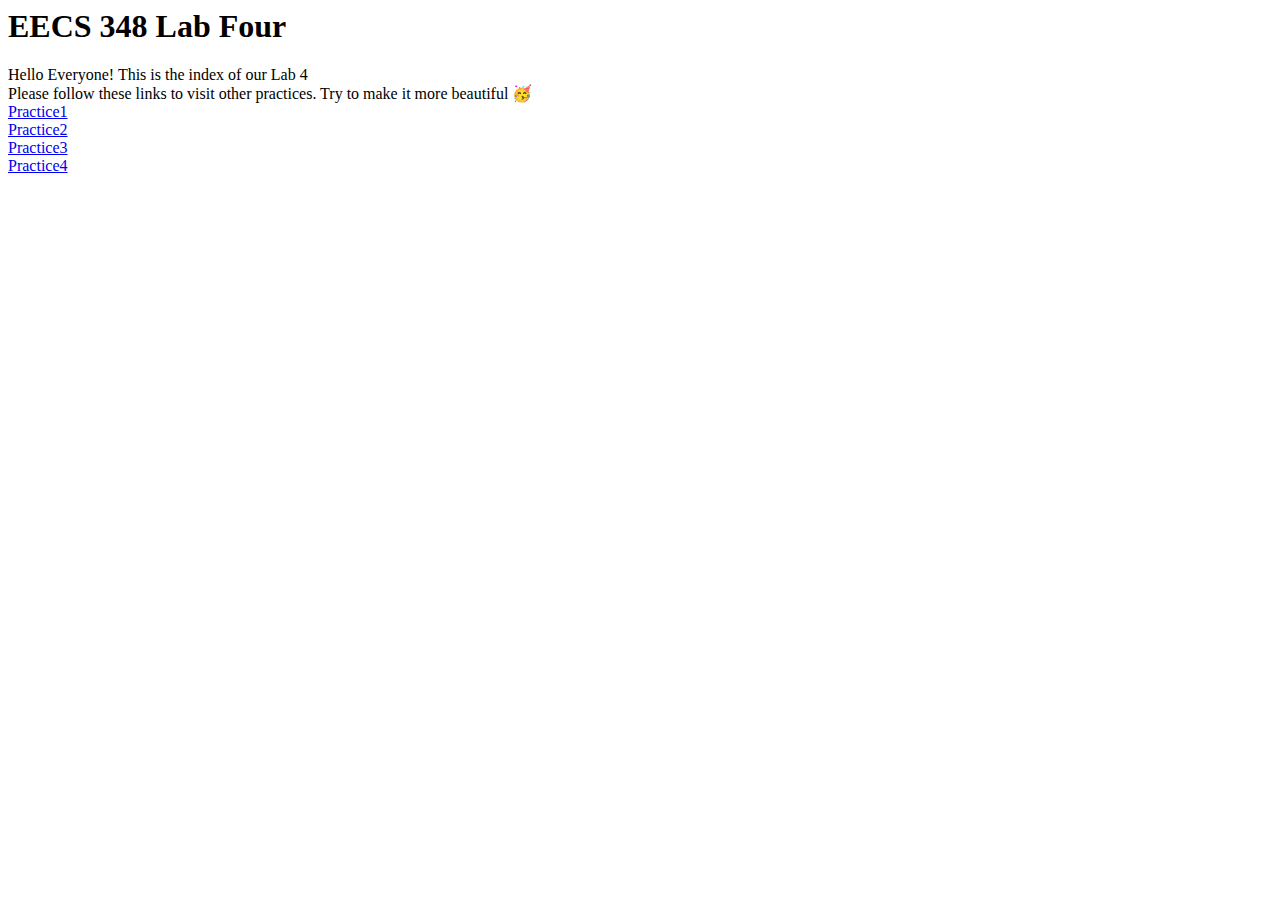
<file: index.html>
<html>

<head>
    <h1>EECS 348 Lab Four</h1>
    <title>Aiman Boullaouz - Lab 4 Index</title>
</head>

<body>
    Hello Everyone! This is the index of our Lab 4<br>

    Please follow these links to visit other practices. Try to make it more beautiful 🥳<br>
    <a href="practice1.html">Practice1</a> <br>
    <a href="practice2.html">Practice2</a> <br>
    <a href="practice3.html">Practice3</a> <br>
    <a href="practice4.html">Practice4</a> <br>
</body>

</html>
</file>
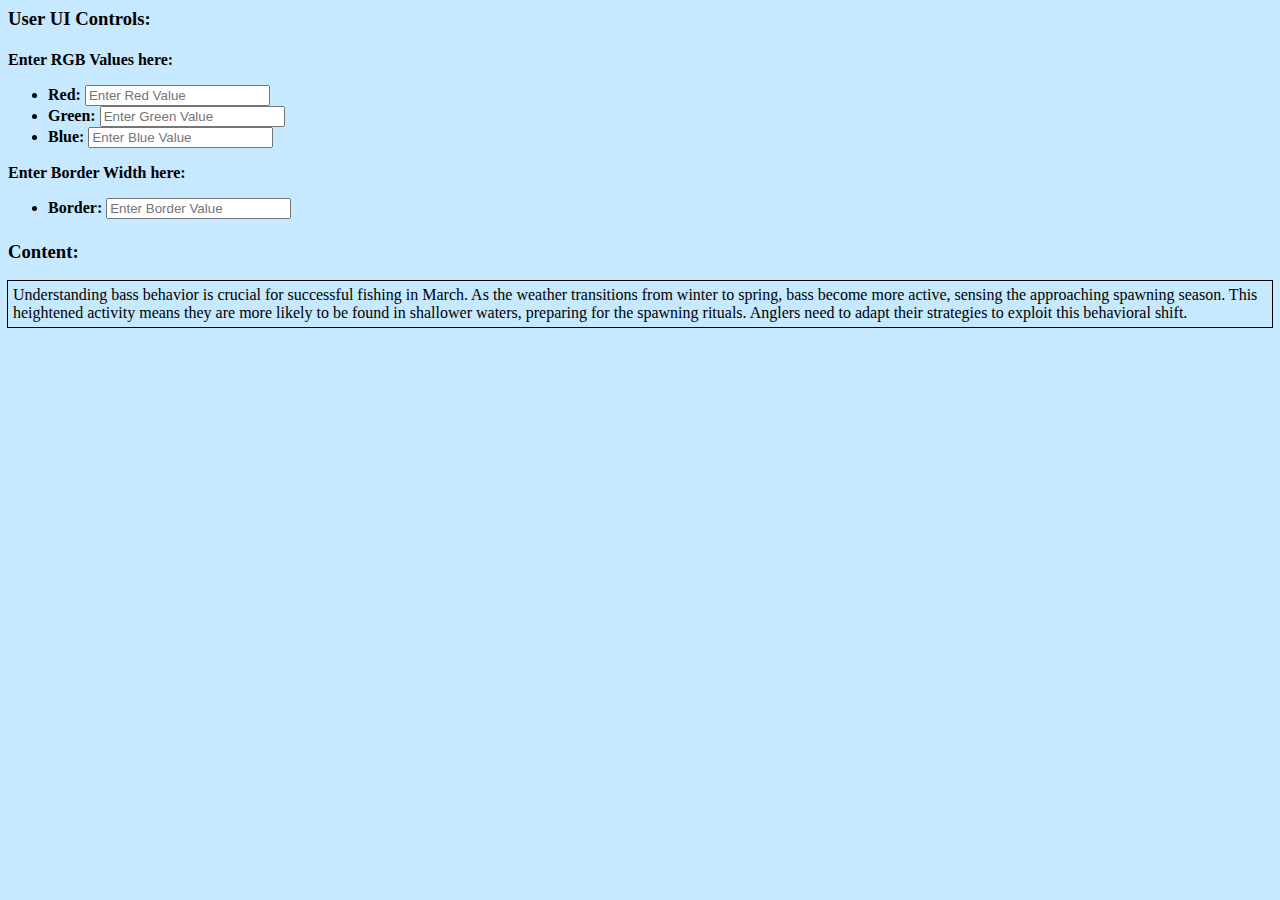
<file: practice2.html>
<html>
<head>
    <link rel="stylesheet" href="styles.css">
    <title>Practice 2 - RGB Border</title>
</head>

<body style="background-color: rgb(198, 233, 255);">
    <h3>User UI Controls:</h1>
    <h4>
        Enter RGB Values here:
        <ul>
            <li>
                <label>Red:</label>
                <input type="text" id="red" placeholder="Enter Red Value">
            </li>
            <li>
                <label>Green:</label>
                <input type="text" id="green" placeholder="Enter Green Value">
            </li>
            <li>
                <label for="blue">Blue:</label>
                <input type="text" id="blue" placeholder="Enter Blue Value">
            </li>
        </ul>

        Enter Border Width here:
        <ul>
            <li>
                <label>Border:</label>
                <input type="text" id="border" placeholder="Enter Border Value">
            </li>
        </ul>
    </h4>
    <h3>Content:</h3>
    <p id="target" style="outline: 1px solid black; padding: 5px;">
        Understanding bass behavior is crucial for successful fishing in March. As the weather transitions from winter to spring, bass become more active, sensing the approaching spawning season. This heightened activity means they are more likely to be found in shallower waters, preparing for the spawning rituals. Anglers need to adapt their strategies to exploit this behavioral shift.
    </p>
    <script src="practice2_scripts.js"></script>
</body>
</html>
</file>
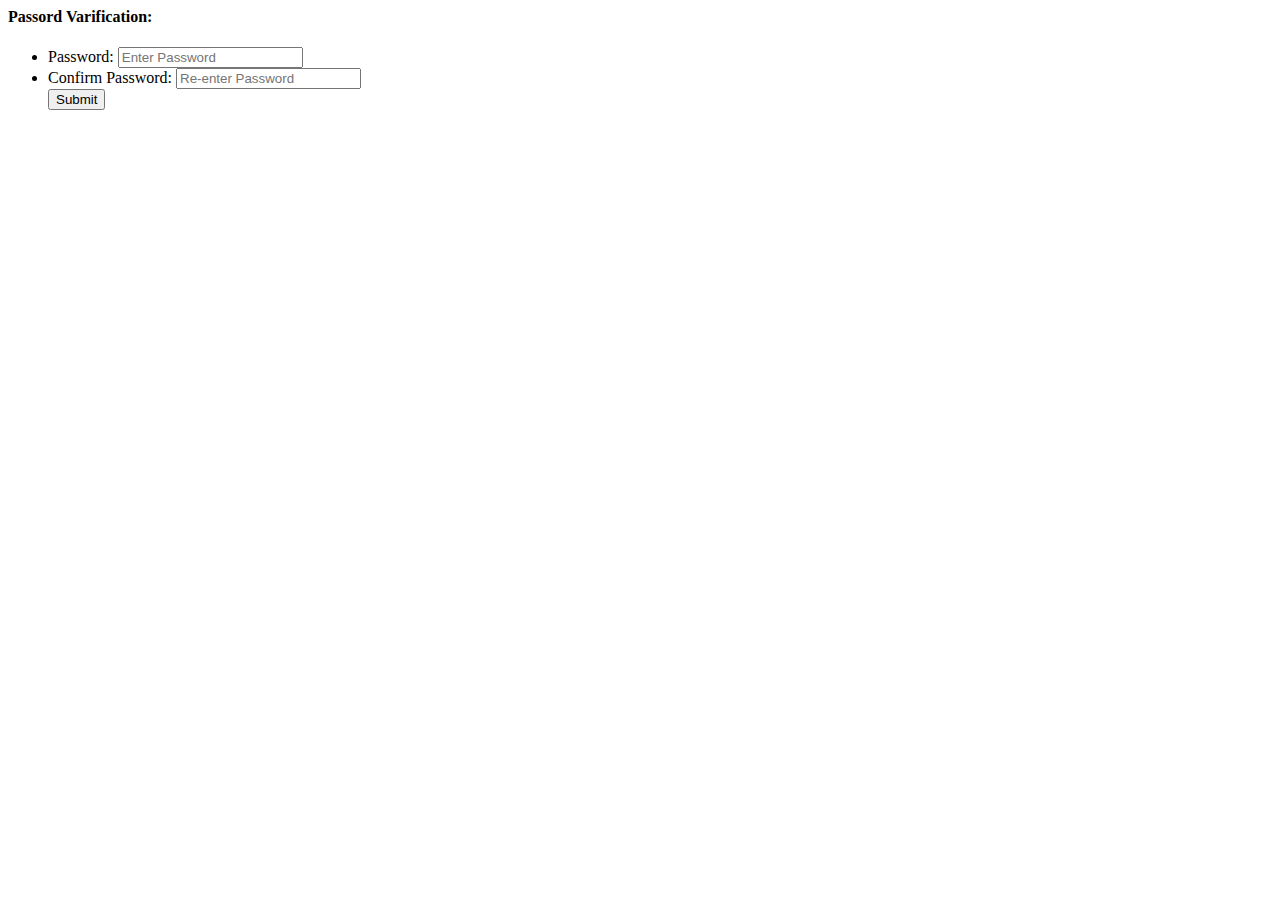
<file: practice3.html>
<html>
<head>
    <link rel="stylesheet" href="styles.css">
    <title>Practice 3 - JS Password Checker</title>
</head>

<body>
    <h4>Passord Varification:</h1>
    <ul>
        <li>
            <label>Password:</label>
            <input type="text" id="og_password" placeholder="Enter Password"> 
        </li>
        <li>
            <label>Confirm Password:</label>
            <input type="text" id="confirm_pass" placeholder="Re-enter Password">
        </li>
        <button id="submit_button">Submit</button>
    </ul>

    <h4 id="alert"></h4>
    <script src="practice3_scripts.js"></script>
</body>
</html>
</file>
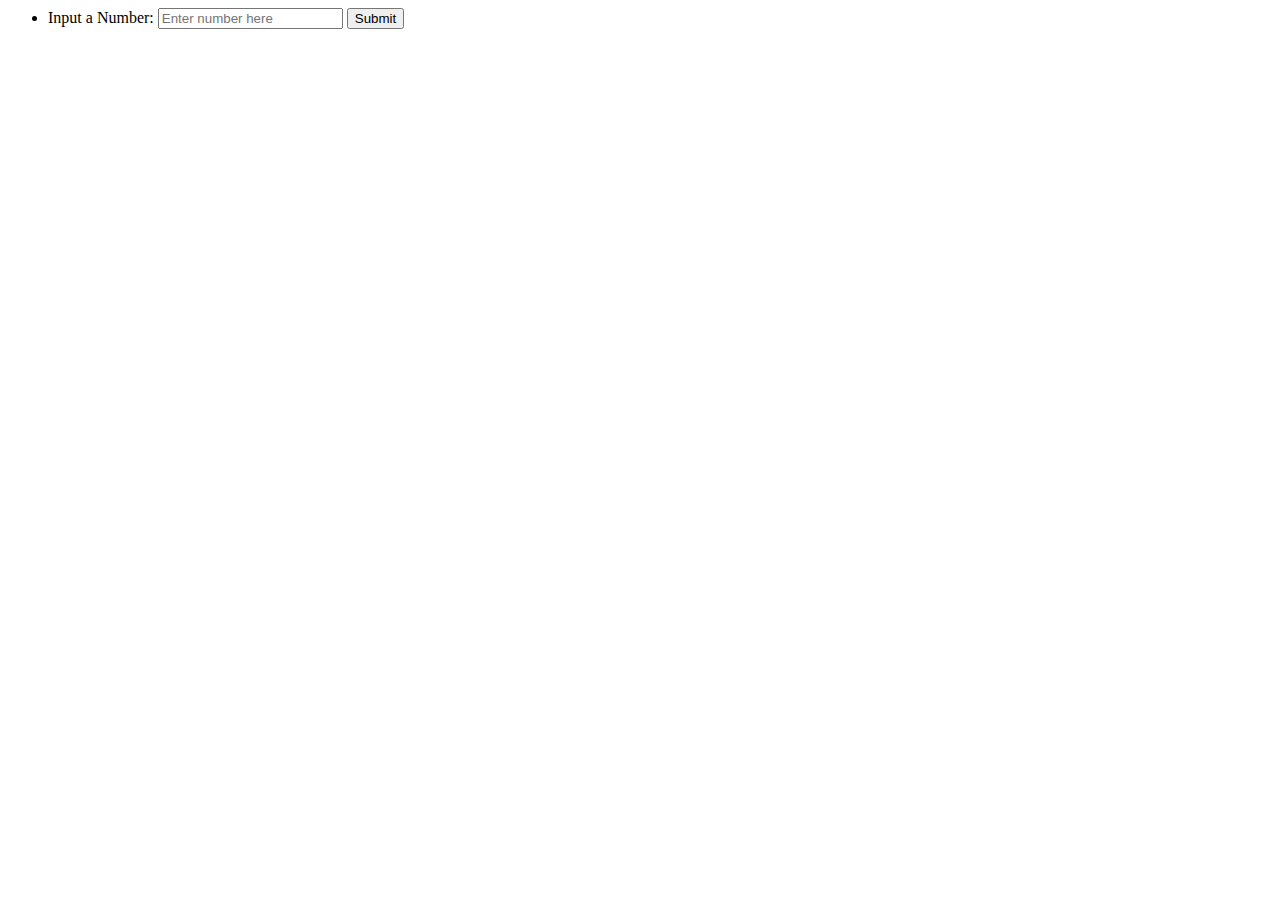
<file: practice4.html>
<html>
<head>
    <title>Practice 4 - PHP Table</title>
    <link rel="stylesheet" href="styles.css">
</head>
<body>

    <ul>
        <li>
            <label>Input a Number:</label>
            <input type="text" id="num" placeholder="Enter number here">
            <button id="submit">Submit</button> 
        </li>
    </ul>

    <div id="output"></div>

    <script src="practice4_scripts.js"></script>

</body>
</html>
</file>
<file: styles.css>
.page1 {
    background-color: blanchedalmond;
    font-family: 'Courier New', Courier, monospace;
}


.flex-containter {
    display: flex;
    flex-direction: row;
}

.centered {
    justify-content: center;
}

table, tr, td {
    border: 1px solid black;
    padding: 5px;
    font-size: medium;
}

#linkedin {
    padding-left: 50;
}

#target {
    padding: 10px;
    outline: 0vmax solid black;
}
</file>
